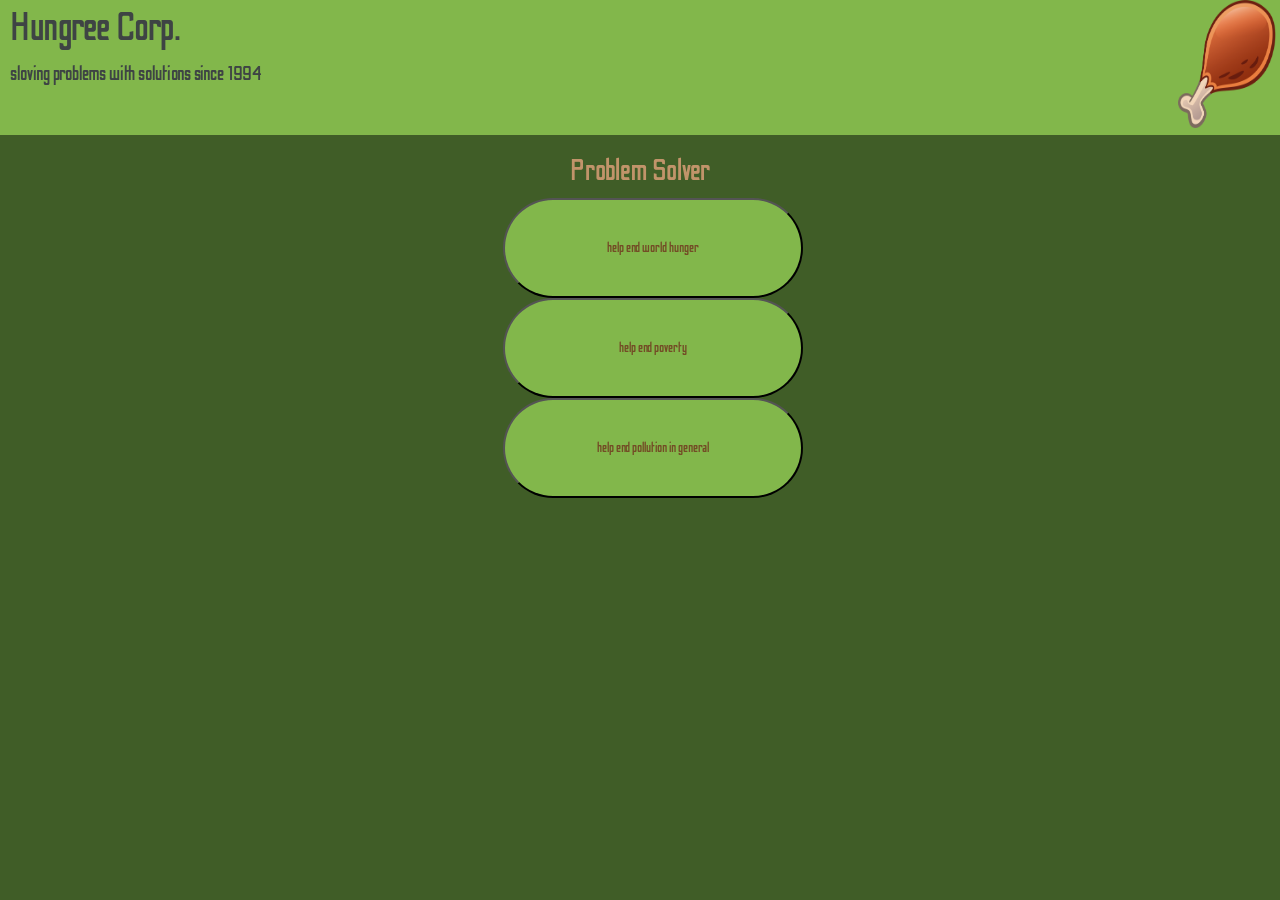
<file: index.html>
<html>
<head>
  <link rel="stylesheet" href="https://maxcdn.bootstrapcdn.com/bootstrap/3.4.1/css/bootstrap.min.css">
  <link href="https://fonts.googleapis.com/css?family=Odibee+Sans&display=swap" rel="stylesheet">
  <link rel  = "stylesheet" href = "APPstyle.css">
  <title> Problem Solver </title>
</head>
<body>



<div id = "title">
  <img id = "turkey" src = "turkey leg.png" onclick = "window.location.href = 'about us.html'">
  <div id = "slogan" >Hungree Corp. </div>
  <br>
  <br>
  <br>
  <div id = "slogan2"> sloving problems with solutions since 1994 </div>
</div>


  <div class = "col-sm-3">
  </div>
  <div class = "col-sm-6" >
      <div class = "col-sm-3">
      </div>
      <div class = "col-sm-6">
        <center>
           <h2> Problem Solver </h2>

           <input type = "button" value = "help end world hunger" onclick = "window.location.href = 'infopage.html'">
           <br>
           <input type = "button" value = "help end poverty" onclick = "window.location.href = 'wrld pvty.html'">
           <br>
           <input type = "button" value = "help end pollution in general" onclick = "window.location.href = 'pollution.html'">
         </center>
       </div>
     <div class = "col-sm-3">
     </div>
  </div>

  <div class = "col-sm-3" id = "turkeydiv">
  <br>
    <br>
    <br>
    <br>
    <br>
    <br>
    <br>
    <br>
    <br>
    <br>
    <br>
    <br>
    <br>
    <br>
    <br>
    <br>
    <br><br><br><br><br><br>
<!--<img id = "turkey" src = "turkey leg.png">-->
  </div>
<!-- HEX: #3e4444 rgb(62, 68, 68)

HEX: #82b74b rgb(130, 183, 75)

HEX: #405d27 rgb(64, 93, 39)

HEX: #c1946a rgb(193, 148, 106)

My app solves thw worlds probmels by bombing them with thermo nuclear bombs, it is made by hungree corp(hence the slogan)
-->
<!-- <div id = "title">
  <div id = "slogan" >Hungree Corp. </div>
    <input id = "aboutUs" type = "button" value = "about us" onclick = "window.location.href = 'infopage.html'">
  <div id = "slogan2"> sloving problems with solutions since 1994 </div>
</div>
-->
</body>
</html>
</file>
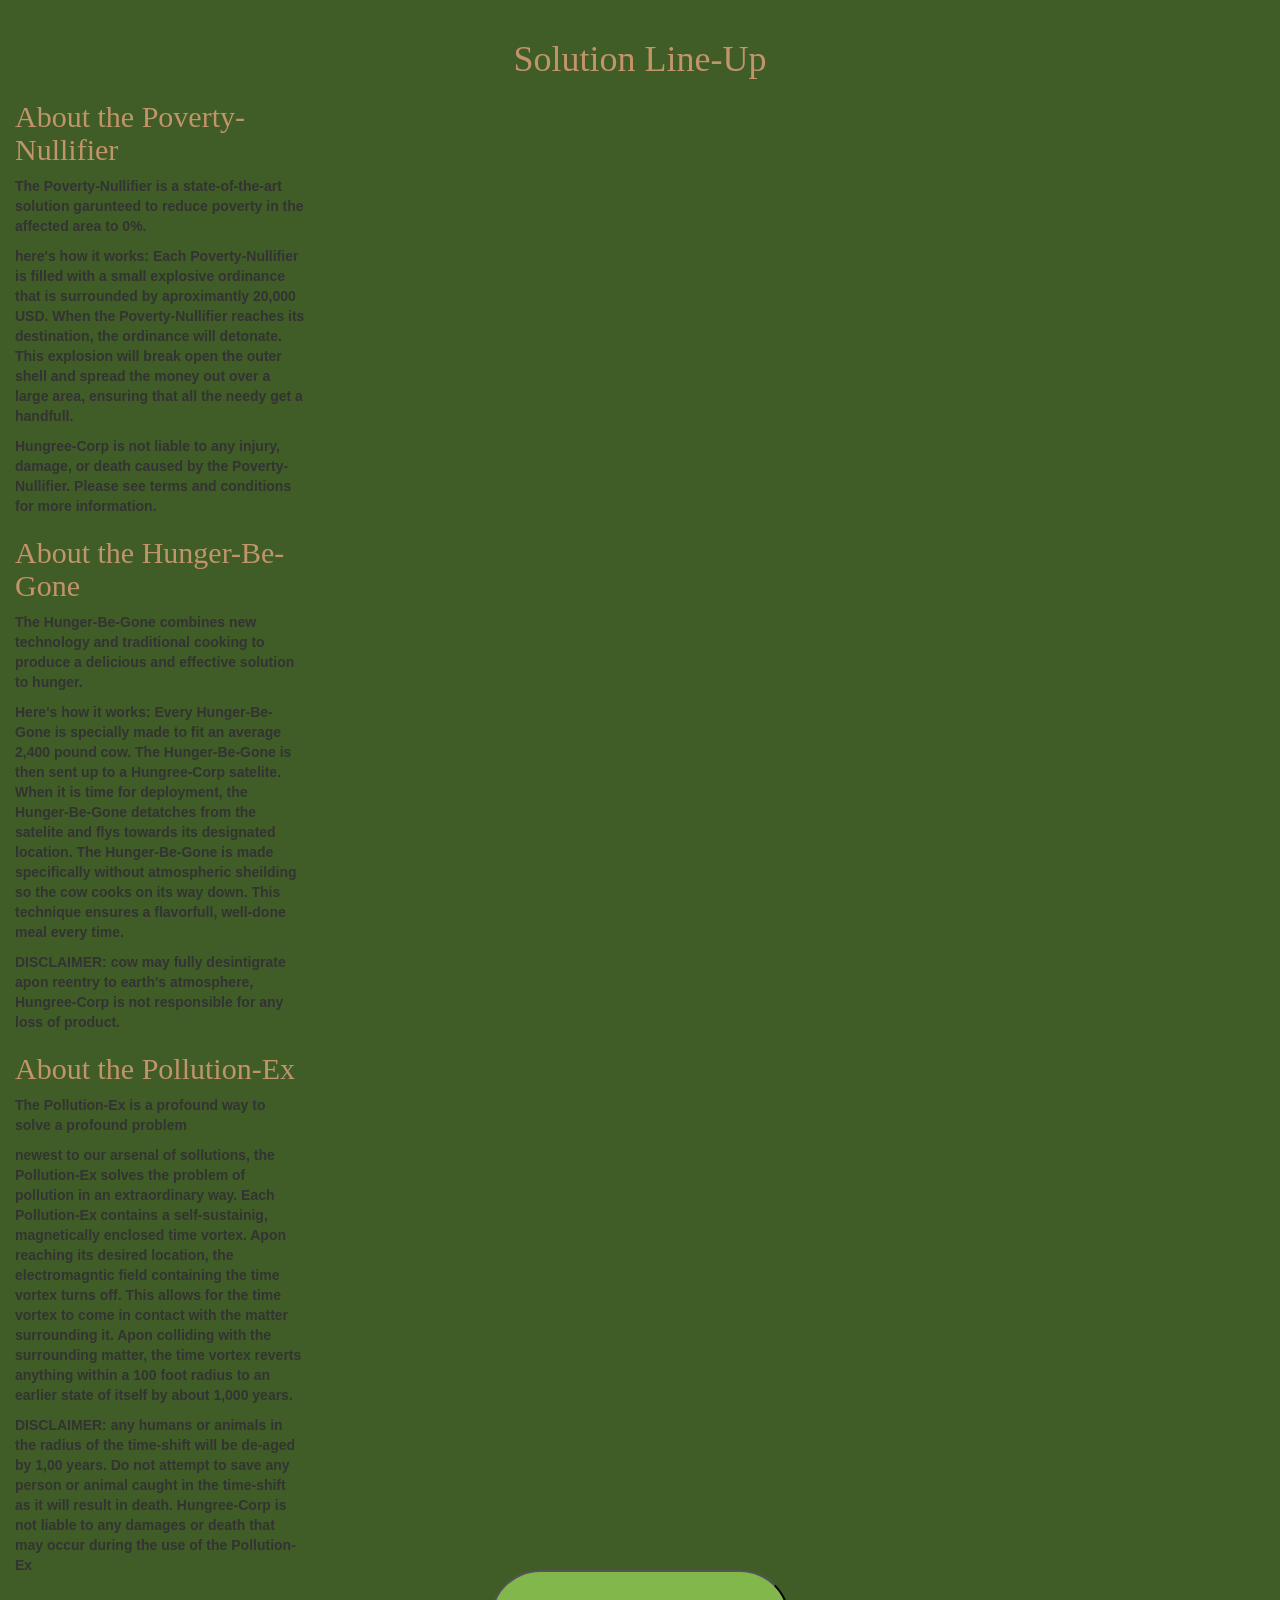
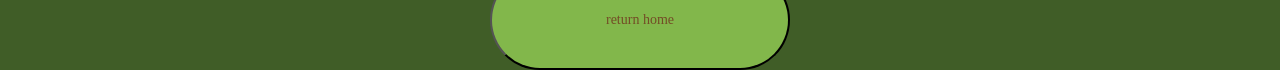
<file: about us.html>
<html>
<head>
  <title> solution line-up </title>
  <link rel="stylesheet" href="https://maxcdn.bootstrapcdn.com/bootstrap/3.4.1/css/bootstrap.min.css">
  <link href="https://fonts.googleapis.com/css?family=Sigmar+One&display=swap" rel="stylesheet">
  <link rel  = "stylesheet" href = "APPstyle.css">
  </head>
  <body>
    <div class = "col-sm-3">
      <br><br><br><br>
      <h2> About the Poverty-Nullifier </h2>
      <p> The Poverty-Nullifier is a state-of-the-art solution garunteed to reduce poverty in the affected area to 0%. </p>
      <p> here's how it works: Each Poverty-Nullifier is filled with a small explosive ordinance that is surrounded by aproximantly 20,000 USD. When the Poverty-Nullifier reaches its destination, the ordinance will detonate. This explosion will break open the outer shell and spread the money out over a large area, ensuring that all the needy get a handfull. </p>
      <p> Hungree-Corp is not liable to any injury, damage, or death caused by the Poverty-Nullifier. Please see terms and conditions for more information. </p>

      <h2> About the Hunger-Be-Gone </h2>
      <p> The Hunger-Be-Gone combines new technology and traditional cooking to produce a delicious and effective solution to hunger. </p>
      <p> Here's how it works: Every Hunger-Be-Gone is specially made to fit an average 2,400 pound cow. The Hunger-Be-Gone is then sent up to a Hungree-Corp satelite. When it is time for deployment, the Hunger-Be-Gone detatches from the satelite and flys towards its designated location. The Hunger-Be-Gone is made specifically without atmospheric sheilding so the cow cooks on its way down. This technique ensures a flavorfull, well-done meal every time. </p>
      <p> DISCLAIMER: cow may fully desintigrate apon reentry to earth's atmosphere, Hungree-Corp is not responsible for any loss of product. </p>

      <h2> About the Pollution-Ex </h2>
      <p> The Pollution-Ex is a profound way to solve a profound problem </p>
      <p> newest to our arsenal of sollutions, the Pollution-Ex solves the problem of pollution in an extraordinary way. Each Pollution-Ex contains a self-sustainig, magnetically enclosed time vortex. Apon reaching its desired location, the electromagntic field containing the time vortex turns off. This allows for the time vortex to come in contact with the matter surrounding it. Apon colliding with the surrounding matter, the time vortex reverts anything within a 100 foot radius to an earlier state of itself by about 1,000 years.</p>
      <p> DISCLAIMER: any humans or animals in the radius of the time-shift will be de-aged by 1,00 years. Do not attempt to save any person or animal caught in the time-shift as it will result in death. Hungree-Corp is not liable to any damages or death that may occur during the use of the Pollution-Ex </p>
    </div>

    <div class = "col-sm-6">
      <center>
        <br>
      <h1> Solution Line-Up </h1>
      <br><br><br><br><br><br><br><br><br><br><br><br><br><br><br><br><br><br><br><br><br><br><br><br><br><br><br><br><br><br><br><br><br><br><br><br><br><br><br><br><br><br><br><br><br><br><br><br><br><br><br><br><br><br><br><br><br><br><br><br><br><br><br><br><br><br><br><br><br><br><br><br><br><br>
        <input type = "button" value = "return home" onclick = "window.location.href = 'index.html'">
      </center>
    </div>

    <div class = "col-sm-3">
    </div>
    </body>
</html>
</file>
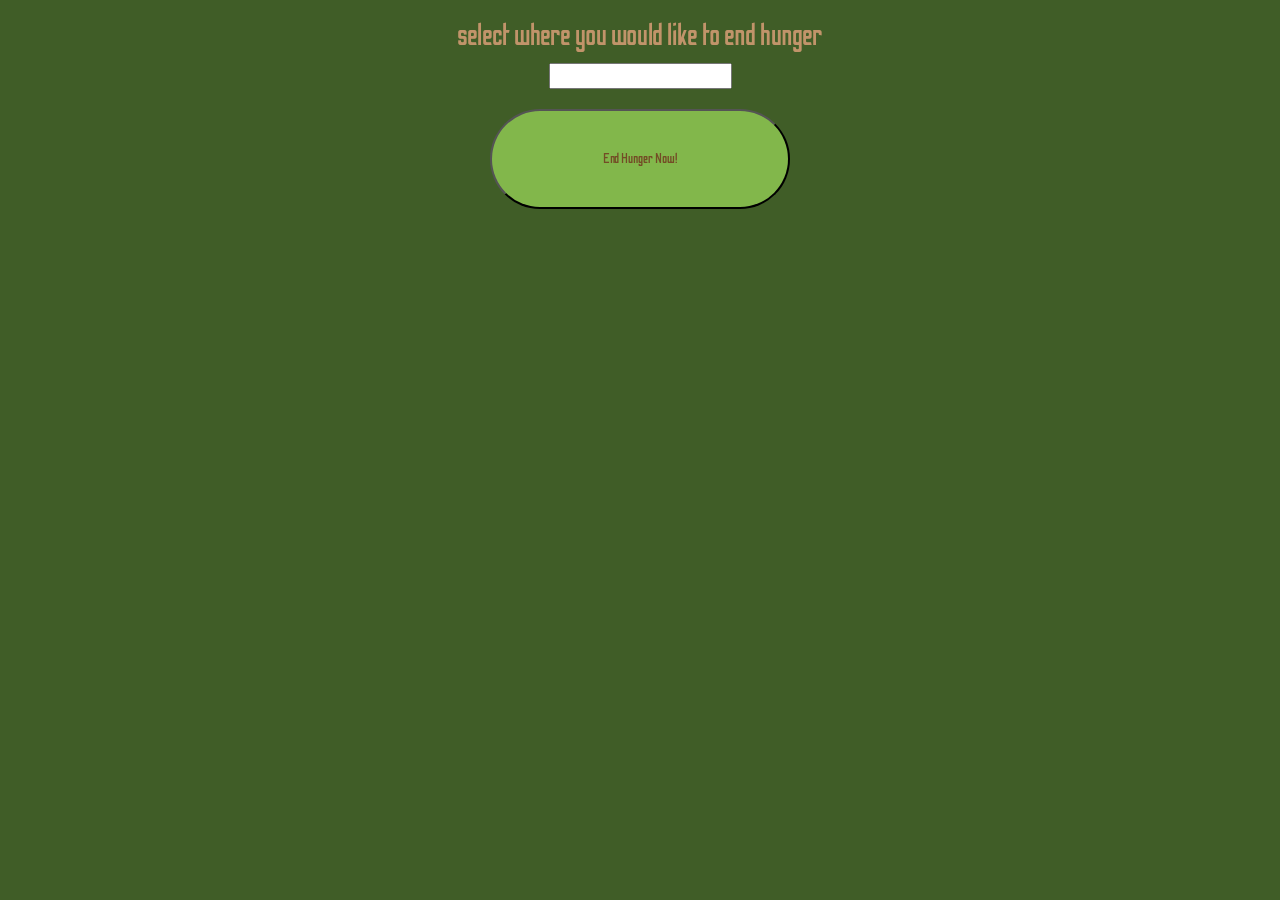
<file: infopage.html>
<html>
<head>
  <title> end hunger </title>
  <link rel="stylesheet" href="https://maxcdn.bootstrapcdn.com/bootstrap/3.4.1/css/bootstrap.min.css">
  <link href="https://fonts.googleapis.com/css?family=Odibee+Sans&display=swap" rel="stylesheet">
  <link rel  = "stylesheet" href = "APPstyle.css">
  </head>
  <body>
    <div class = "col-sm-3">
    </div>

    <div class = "col-sm-6">
      <center>
        <h2> select where you would like to end hunger </h2>
        <input type = "text">
        <br>
        <br>
        <input type = "button" value = "End Hunger Now!" onclick = "window.location.href = 'infopageMore.html'">
      </center>
    </div>

    <div class = "col-sm-3">

    </div>

    </body>
</html>
</file>
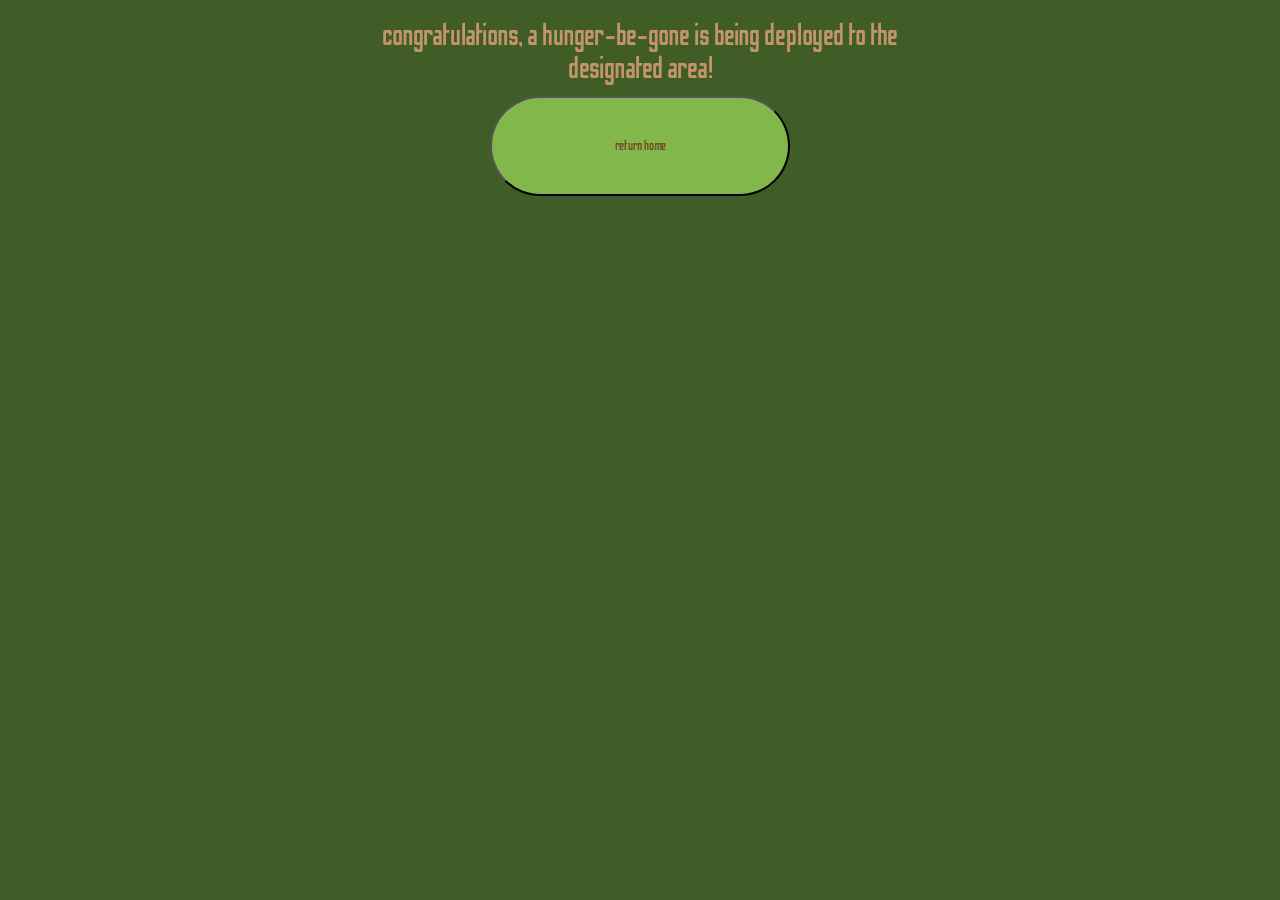
<file: infopageMore.html>
<html>
<head>
  <title> end hunger </title>
  <link rel="stylesheet" href="https://maxcdn.bootstrapcdn.com/bootstrap/3.4.1/css/bootstrap.min.css">
  <link href="https://fonts.googleapis.com/css?family=Odibee+Sans&display=swap" rel="stylesheet">
  <link rel  = "stylesheet" href = "APPstyle.css">
  </head>
  <body>
    <div class = "col-sm-3">
    </div>

    <div class = "col-sm-6">
      <center>
      <h2> congratulations, a hunger-be-gone is being deployed to the designated area! </h2>
      <input type = "button" value = "return home" onclick = "window.location.href = 'index.html'">
      </center>
    </div>

    <div class = "col-sm-3">
    </div>


    </body>
</html>
</file>
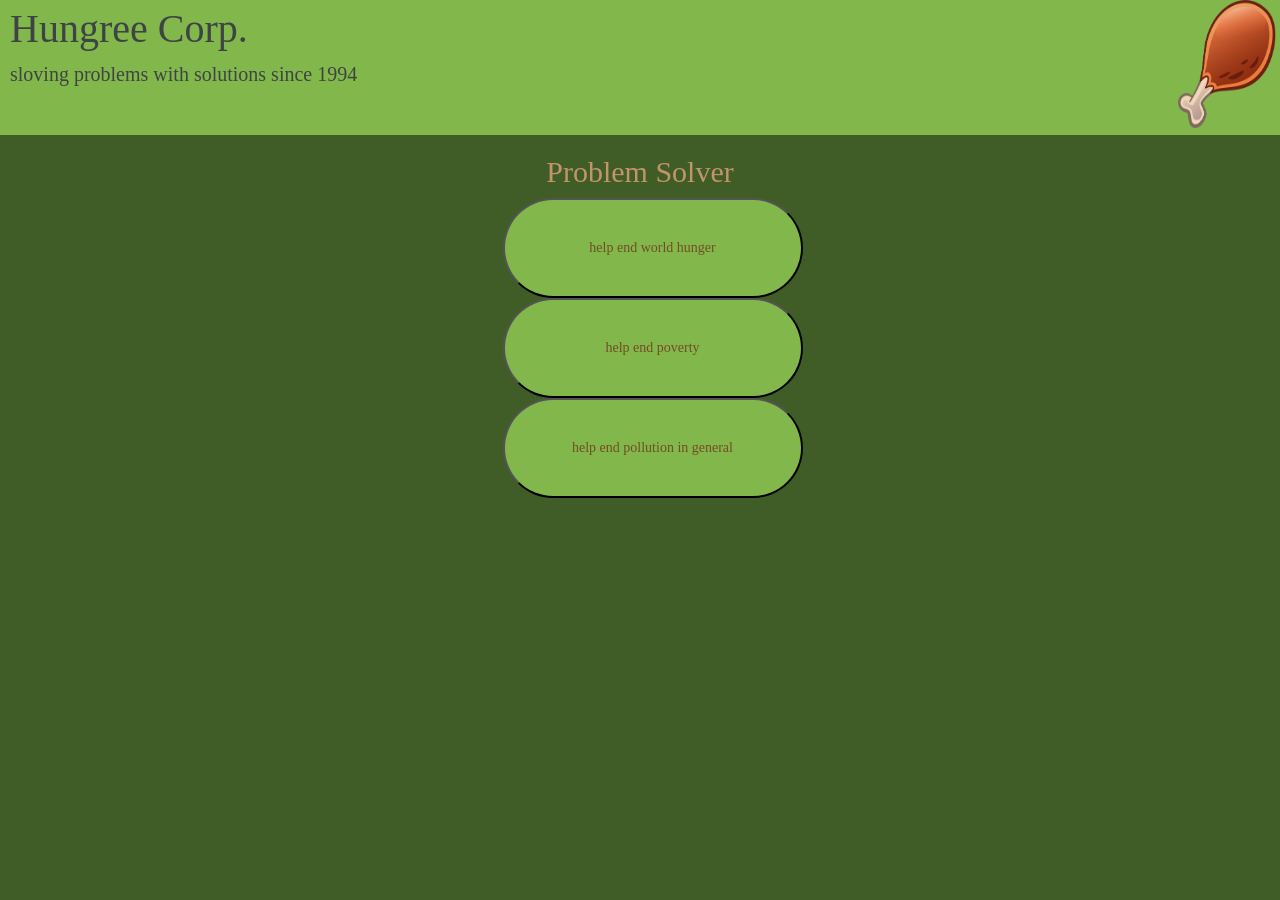
<file: low fidel app home.html>
<html>
<head>
  <link rel="stylesheet" href="https://maxcdn.bootstrapcdn.com/bootstrap/3.4.1/css/bootstrap.min.css">
  <link href="https://fonts.googleapis.com/css?family=Sigmar+One&display=swap" rel="stylesheet">
  <link rel  = "stylesheet" href = "APPstyle.css">
  <title> Problem Solver </title>
</head>
<body>



<div id = "title">
  <img id = "turkey" src = "turkey leg.png" onclick = "window.location.href = 'about us.html'">
  <div id = "slogan" >Hungree Corp. </div>
  <br>
  <br>
  <br>
  <div id = "slogan2"> sloving problems with solutions since 1994 </div>
</div>


  <div class = "col-sm-3">
  </div>
  <div class = "col-sm-6" >
      <div class = "col-sm-3">
      </div>
      <div class = "col-sm-6">
        <center>
           <h2> Problem Solver </h2>

           <input type = "button" value = "help end world hunger" onclick = "window.location.href = 'infopage.html'">
           <br>
           <input type = "button" value = "help end poverty" onclick = "window.location.href = 'wrld pvty.html'">
           <br>
           <input type = "button" value = "help end pollution in general" onclick = "window.location.href = 'pollution.html'">
         </center>
       </div>
     <div class = "col-sm-3">
     </div>
  </div>

  <div class = "col-sm-3" id = "turkeydiv">
  <br>
    <br>
    <br>
    <br>
    <br>
    <br>
    <br>
    <br>
    <br>
    <br>
    <br>
    <br>
    <br>
    <br>
    <br>
    <br>
    <br><br><br><br><br><br>
<!--<img id = "turkey" src = "turkey leg.png">-->
  </div>
<!-- HEX: #3e4444 rgb(62, 68, 68)

HEX: #82b74b rgb(130, 183, 75)

HEX: #405d27 rgb(64, 93, 39)

HEX: #c1946a rgb(193, 148, 106)

My app solves thw worlds probmels by bombing them with thermo nuclear bombs, it is made by hungree corp(hence the slogan)
-->
<!-- <div id = "title">
  <div id = "slogan" >Hungree Corp. </div>
    <input id = "aboutUs" type = "button" value = "about us" onclick = "window.location.href = 'infopage.html'">
  <div id = "slogan2"> sloving problems with solutions since 1994 </div>
</div>
-->
</body>
</html>
</file>
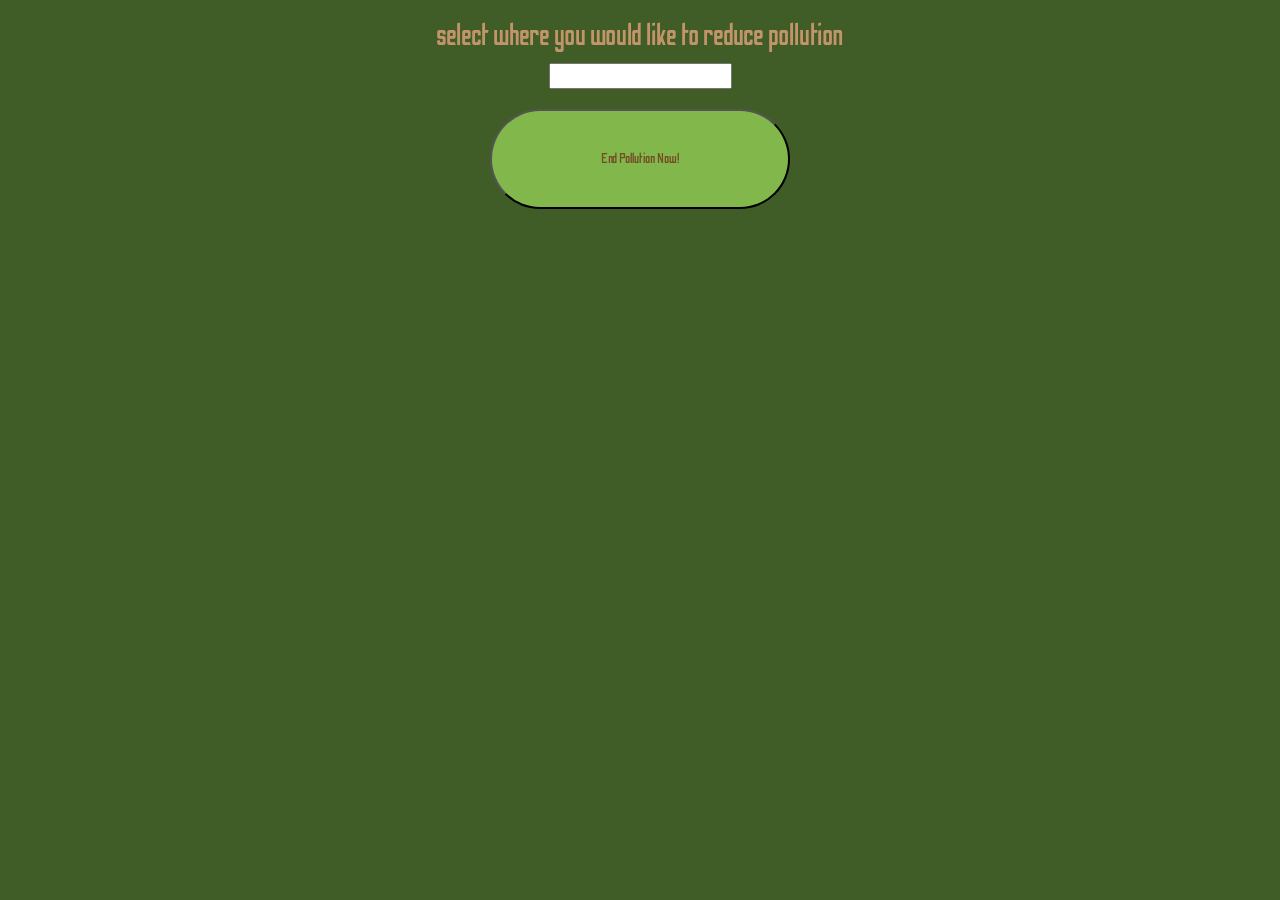
<file: pollution.html>
<html>
<head>
  <title> end pollution </title>
  <link rel="stylesheet" href="https://maxcdn.bootstrapcdn.com/bootstrap/3.4.1/css/bootstrap.min.css">
  <link href="https://fonts.googleapis.com/css?family=Odibee+Sans&display=swap" rel="stylesheet">
  <link rel  = "stylesheet" href = "APPstyle.css">
  </head>
  <body>
    <div class = "col-sm-3">
    </div>

    <div class = "col-sm-6">
      <center>
      <h2> select where you would like to reduce pollution </h2>
      <input type = "text">
      <br>
      <br>
      <input type = "button" value = "End Pollution Now!" onclick = "window.location.href = 'pollutionMore.html'">
      </center>
    </div>

    <div class = "col-sm-3">
    </div>

  <!--  <img src = "bananna.webp" onclick = "window.location.href = 'infopage.html'"> -->
    </body>
</html>
</file>
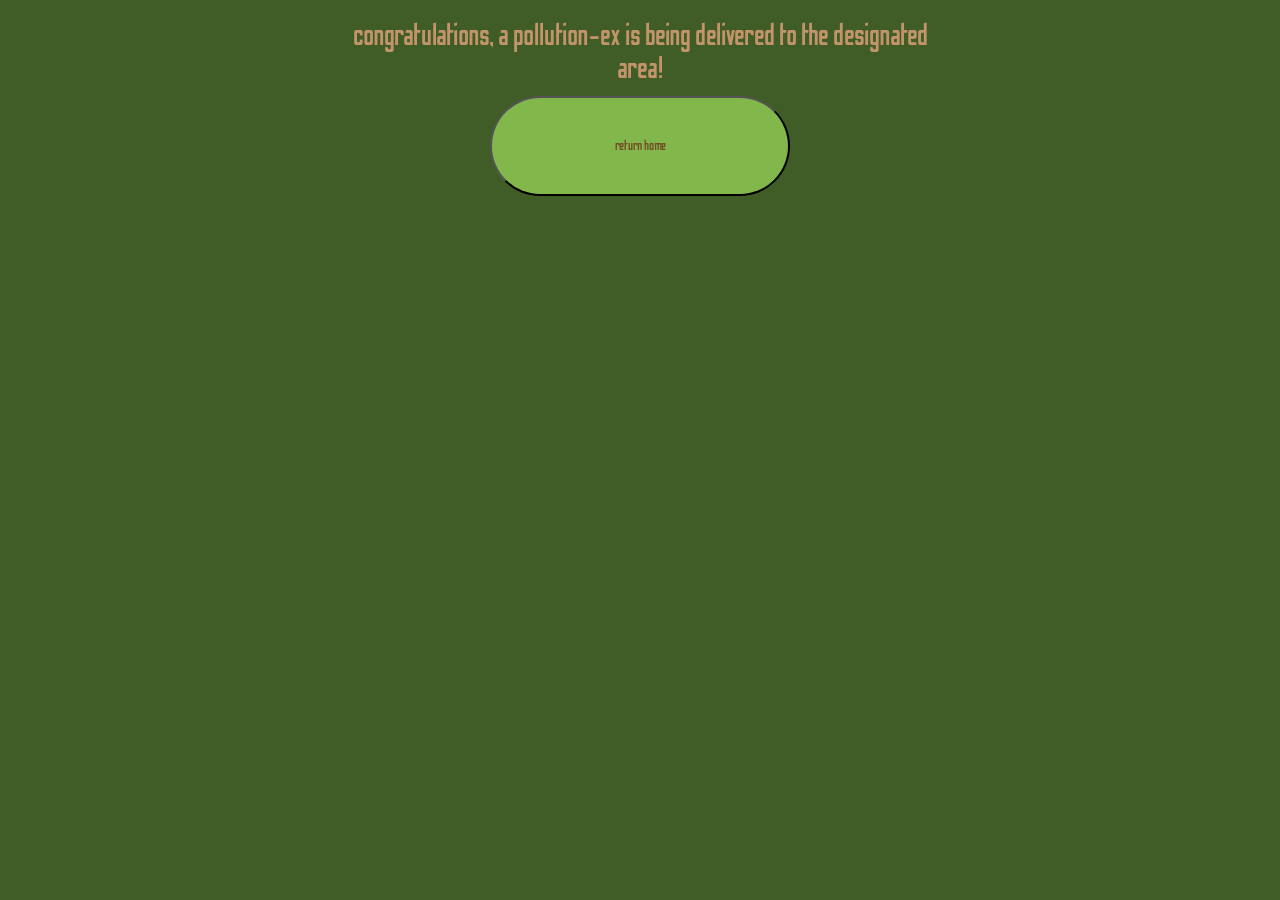
<file: pollutionMore.html>
<html>
<head>
  <title> end pollution </title>
  <link rel="stylesheet" href="https://maxcdn.bootstrapcdn.com/bootstrap/3.4.1/css/bootstrap.min.css">
  <link href="https://fonts.googleapis.com/css?family=Odibee+Sans&display=swap" rel="stylesheet">
  <link rel  = "stylesheet" href = "APPstyle.css">
  </head>
  <body>
    <div class = "col-sm-3">
    </div>

    <div class = "col-sm-6">
      <center>
      <h2> congratulations, a pollution-ex is being delivered to the designated area! </h2>
      <input type = "button" value = "return home" onclick = "window.location.href = 'index.html'">
      </center>
    </div>

    <div class = "col-sm-3">
    </div>


    </body>
</html>
</file>
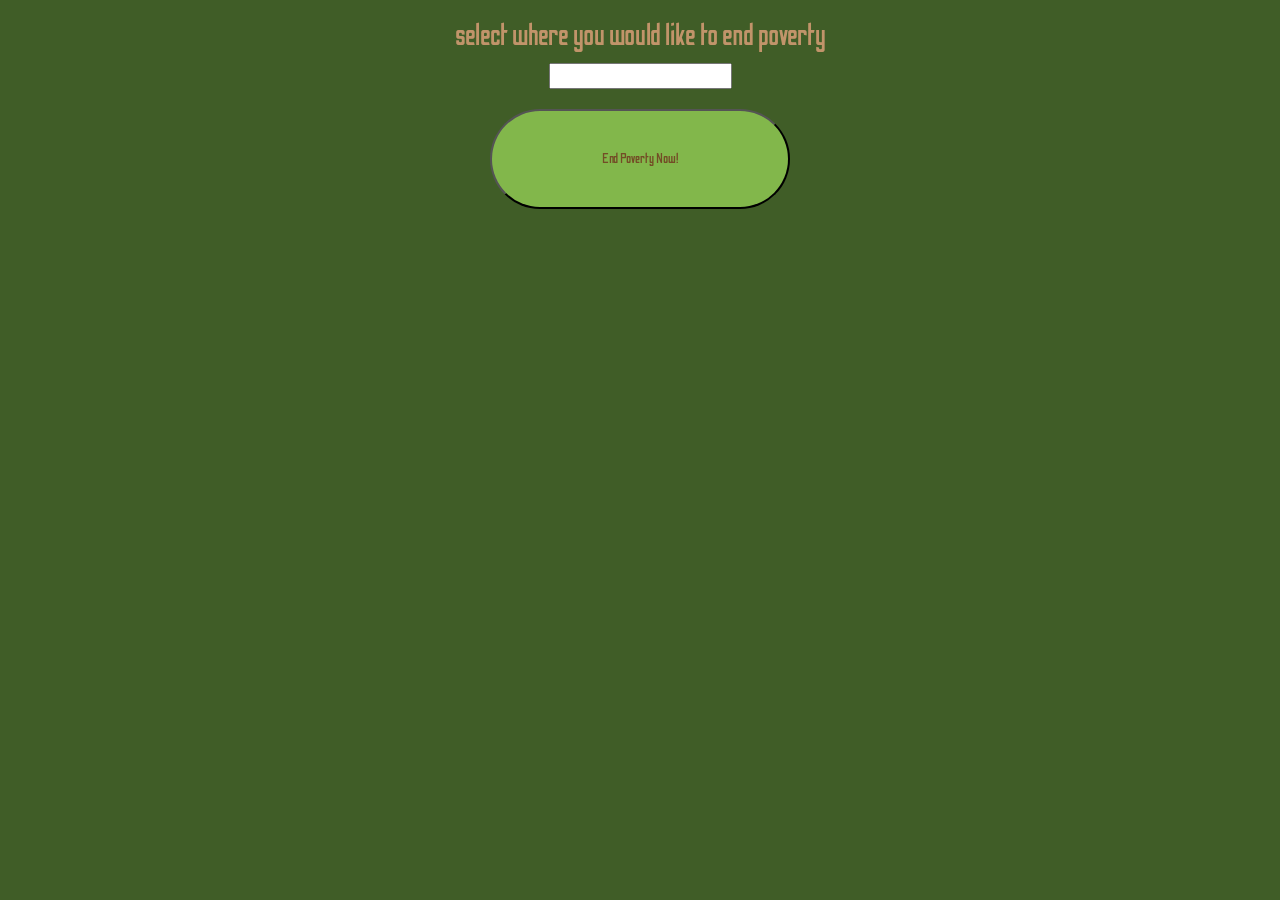
<file: wrld pvty.html>
<html>
<head>
  <title> end poverty </title>
  <link rel="stylesheet" href="https://maxcdn.bootstrapcdn.com/bootstrap/3.4.1/css/bootstrap.min.css">
  <link href="https://fonts.googleapis.com/css?family=Odibee+Sans&display=swap" rel="stylesheet">
  <link rel  = "stylesheet" href = "APPstyle.css">
  </head>
  <body>
    <div class = "col-sm-3">
    </div>

    <div class = "col-sm-6">
      <center>
        <h2> select where you would like to end poverty </h2>
        <input type = "text">
        <br>
        <br>
        <input type = "button" value = "End Poverty Now!" onclick = "window.location.href = 'wrld pvtyMore.html'">
      </center>
    </div>

    <div class = "col-sm-3">
    </div>
    </body>
</html>
</file>
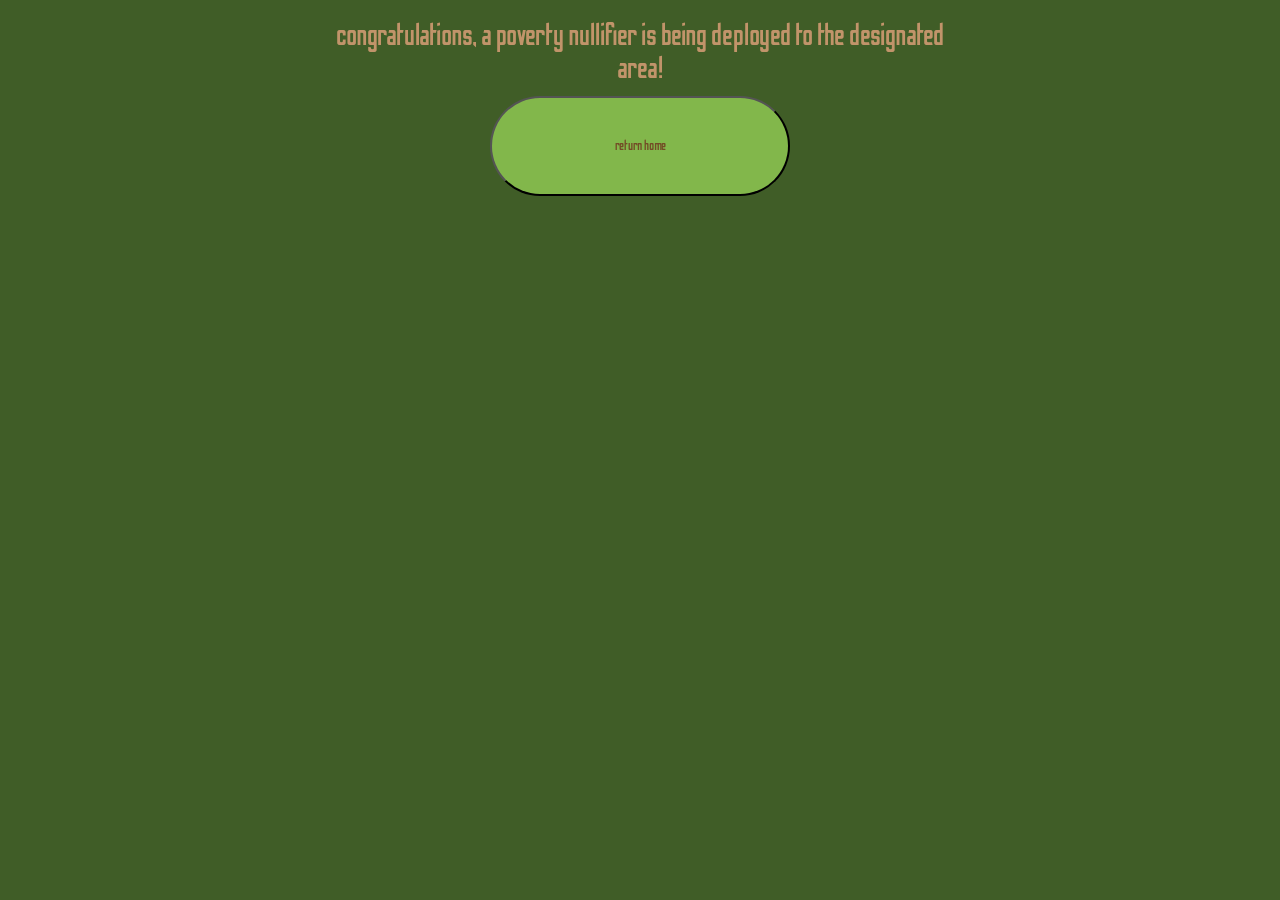
<file: wrld pvtyMore.html>
<html>
<head>
  <title> end poverty </title>
  <link rel="stylesheet" href="https://maxcdn.bootstrapcdn.com/bootstrap/3.4.1/css/bootstrap.min.css">
 <link href="https://fonts.googleapis.com/css?family=Odibee+Sans&display=swap" rel="stylesheet">
  <link rel  = "stylesheet" href = "APPstyle.css">
  </head>
  <body>
    <div class = "col-sm-3">
    </div>

    <div class = "col-sm-6">
      <center>
      <h2> congratulations, a poverty nullifier is being deployed to the designated area! </h2>
      <input type = "button" value = "return home" onclick = "window.location.href = 'index.html'">
      </center>
    </div>

    <div class = "col-sm-3">
    </div>


    </body>
</html>
</file>
<file: APPstyle.css>
/*color{ rgb(11, 11, 11) }*/

img{
  width: 100px;
  height: 100px;
}
input[type=button] {
  border-radius: 100px;
  background-color: rgb(130, 183, 75);
  font-size= 100px;
  color: rgb(115, 77, 38);
  width: 300px;
  height: 100px;
  font-family: 'Odibee Sans', cursive;
}
input:hover{
  background-color: rgb(125, 120, 70);
  color: rgb(62, 68, 68);
}
body{
  background-color: rgb(64, 93, 39);
   overflow: auto;
}    /* do the h1 and h2 tags affect my slogan as well as the IDs, the code in w3 schools looks slightly different than what we normally use and it sometimes dosen't work when I put it in atom: is the w3 schools code a different style how do I make it work in my website  */
h1{
  color: rgb(193, 148, 106);
  font-family: 'Odibee Sans', cursive;
}
h2{
  color: rgb(193, 148, 106);
  font-family: 'Odibee Sans', cursive;
}
#title{
  width: 100%;
  height: 15%;
  background-color: rgb(130, 183, 75);
/*  float: left;*/
  padding-left: 10px;
}

/* #topbar{
  background-color: rgb(100, 33, 19);
  width: 1350px;
  padding-left: 0px;
} */
/*#bannerr{
  float: left;
  width: 1366px;
  height: 55px;
}
#bannerrr{
  padding: 0px;
}*/

#slogan{
  float: left;
  float: top;
  padding-top: 0px;
  padding-bottom: 0px;
  padding-left: 0px;
  padding-right: 0px;
  margin-top: 0px;
  margin-bottom: 0px;
  color: rgb(62, 68, 68);
  font-size: 40px;
  font-family: 'Odibee Sans', cursive;
}

#slogan2{
  float: left;
  float: bottom;
  padding-top: 0px;
  padding-bottom: 0px;
  padding-left: 0px;
  padding-right: 0px;
  margin-top: 0px;
  margin-bottom: 0px;
  color: rgb(62, 68, 68);
  font-size: 20px;
  font-family: 'Odibee Sans', cursive;
}

/*#aboutUs{
  float: right;
  float: top;
  padding-top: 0px;
  padding-bottom: 0px;
  padding-left: 0px;
  padding-right: 0px;
  margin-top: 0px;
  margin-bottom: 0px;
}
*/
#turkey{
  float: bottom;
  float: right;
  height: 95%;
  width: 8%;
}

#turkeydiv{
  padding-top: 0px;
  padding-bottom: 0px;
  padding-left: 0px;
  padding-right: 0px;
  margin-top: 0px;
  margin-bottom: 0px;
}

p{
  font-weight: bold;
}
</file>
